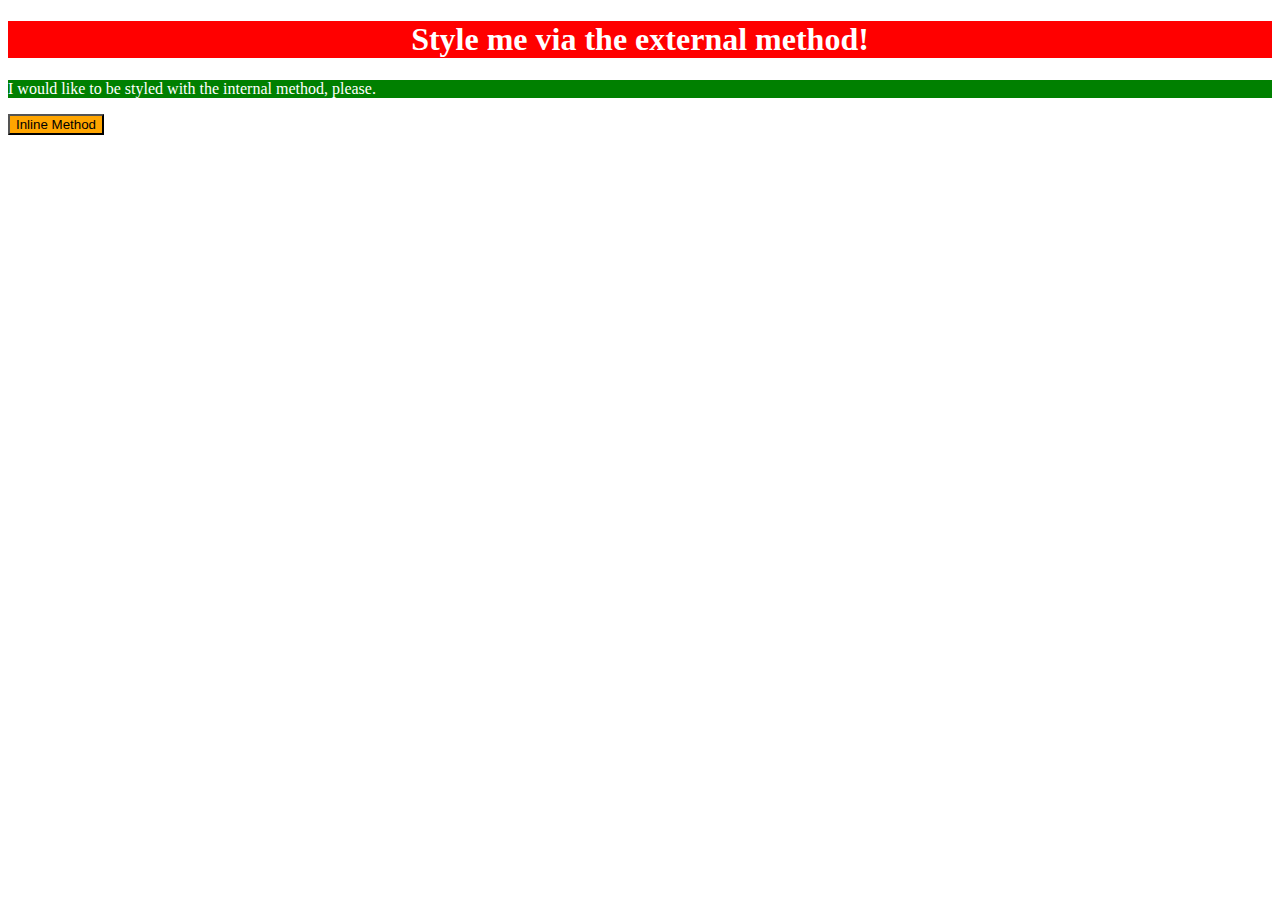
<file: foundations/01-css-methods/index.html>
<!DOCTYPE html>
<html lang="en">
  <head>
    <link rel="stylesheet" href = "styles.css">
    <style>
      p {
        color: white;
        background-color: green;
      }
    </style>
    <meta charset="UTF-8">
    <meta http-equiv="X-UA-Compatible" content="IE=edge">
    <meta name="viewport" content="width=device-width, initial-scale=1.0">
    <title>Methods for Adding CSS</title>
  </head>
  <body>
    <div><h1>Style me via the external method!</h1></div>
    <p>I would like to be styled with the internal method, please.</p>
    <button style="background-color: orange; color: black;">Inline Method</button>
  </body>
</html>
</file>
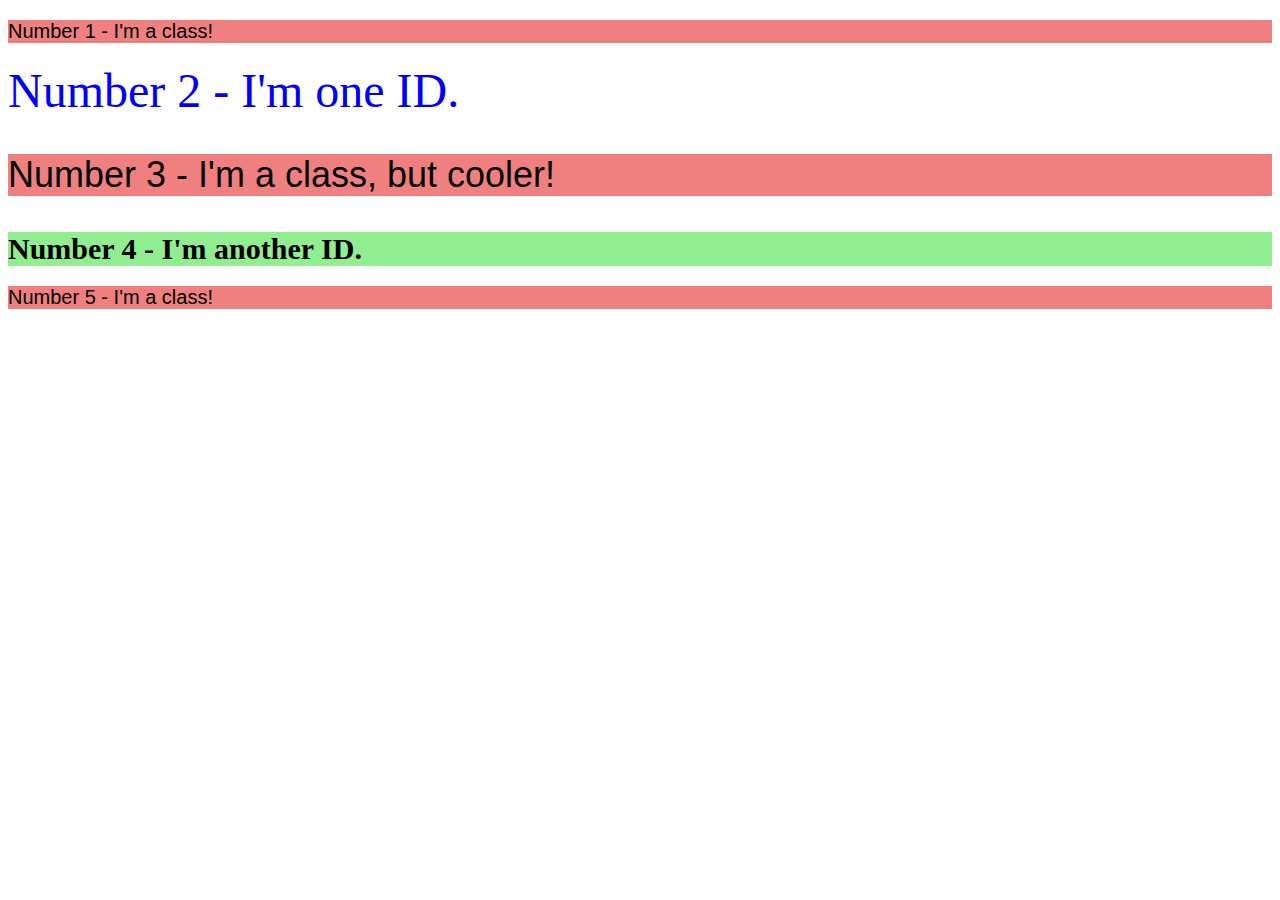
<file: foundations/02-class-id-selectors/index.html>
<!DOCTYPE html>
<html lang="en">

<head>
  <link rel="style" href="style.css">
  <meta charset="UTF-8">
  <meta http-equiv="X-UA-Compatible" content="IE=edge">
  <meta name="viewport" content="width=device-width, initial-scale=1.0">
  <title>Class and ID Selectors</title>
  <link rel="stylesheet" href="style.css">
</head>

<body>
  <p class="p-backgrounds">Number 1 - I'm a class!</p>
  <div id="numero-dos">Number 2 - I'm one ID.</div>
  <p class="p-backgrounds" id="tres">Number 3 - I'm a class, but cooler!</p>
  <div id="quatro">Number 4 - I'm another ID.</div>
  <p class="p-backgrounds">Number 5 - I'm a class!</p>
</body>

</html>
</file>
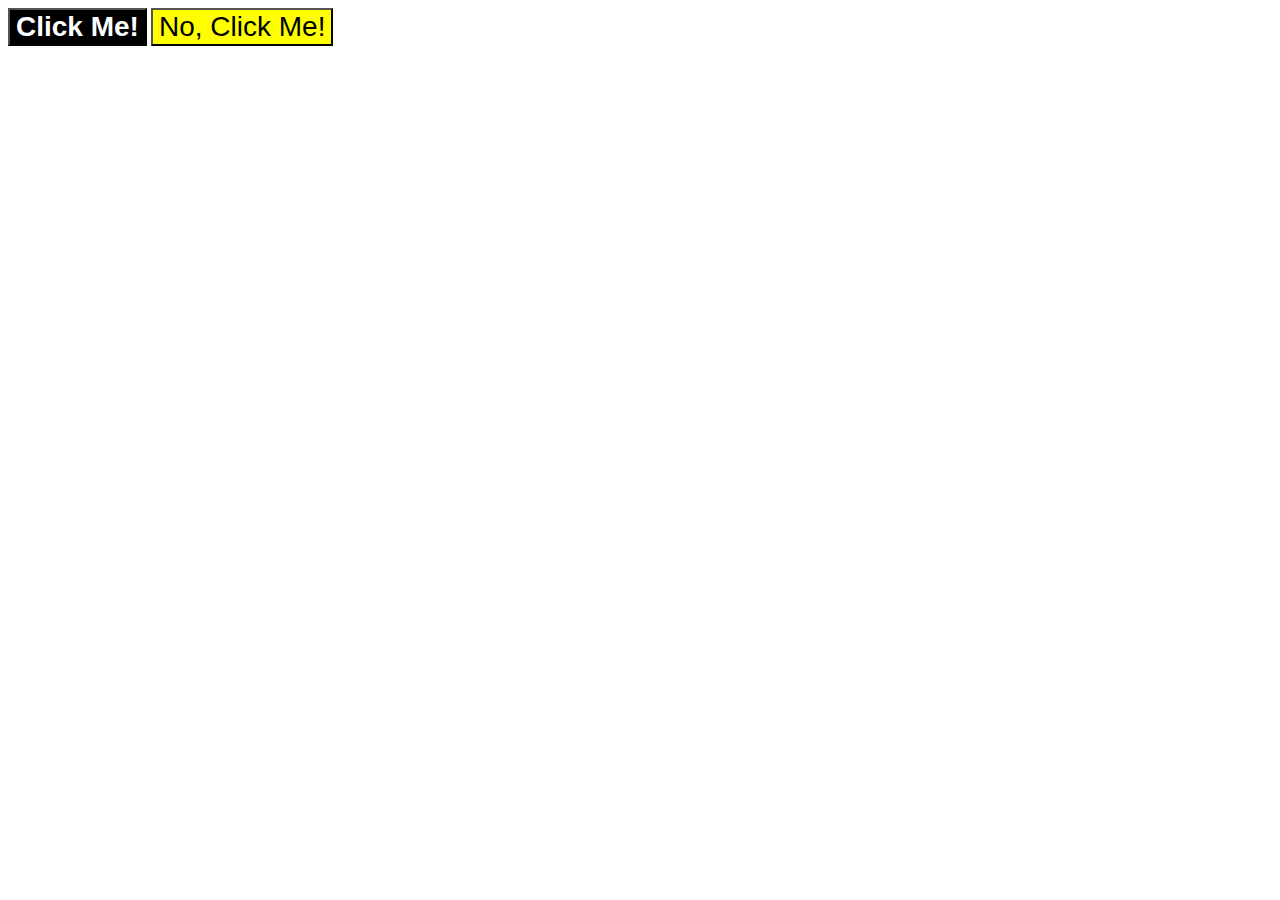
<file: foundations/03-grouping-selectors/index.html>
<!DOCTYPE html>
<html lang="en">

<head>
  <meta charset="UTF-8">
  <meta http-equiv="X-UA-Compatible" content="IE=edge">
  <meta name="viewport" content="width=device-width, initial-scale=1.0">
  <title>Grouping Selectors</title>
  <link rel="stylesheet" href="style.css">
</head>

<body>
  <button class="click">Click Me!</button>
  <button class="no-click">No, Click Me!</button>
</body>

</html>
</file>
<file: foundations/01-css-methods/styles.css>
h1 {
    background-color: red;
    color: white;
    text-align: center;
}
</file>
<file: foundations/02-class-id-selectors/style.css>
.p-backgrounds {
    background-color: lightcoral;
    font-family: 'Trebuchet MS', 'Lucida Sans Unicode', 'Lucida Grande', 'Lucida Sans', Arial, sans-serif;
    font-size: 20px;
}

#numero-dos {
    color: blue;
    font-size: 48px;
    font-family: 'Times New Roman', Times, serif;
    font-weight: 500;
}

#tres {
    font-size: 36px;
    font-family: 'Trebuchet MS', 'Lucida Sans Unicode', 'Lucida Grande', 'Lucida Sans', Arial, sans-serif;
}

#quatro {
    font-size: 30px;
    font-weight: bold;
    background-color: lightgreen;
}
</file>
<file: foundations/03-grouping-selectors/style.css>
button {
    font-size: 28px;
    font-family: 'Helvetica', 'Times New Roman', 'sans-serif';
}

.click {
    background-color: black;
    color: white;
    font-weight: bold;
}

.no-click {
    background-color: yellow;
}
</file>
